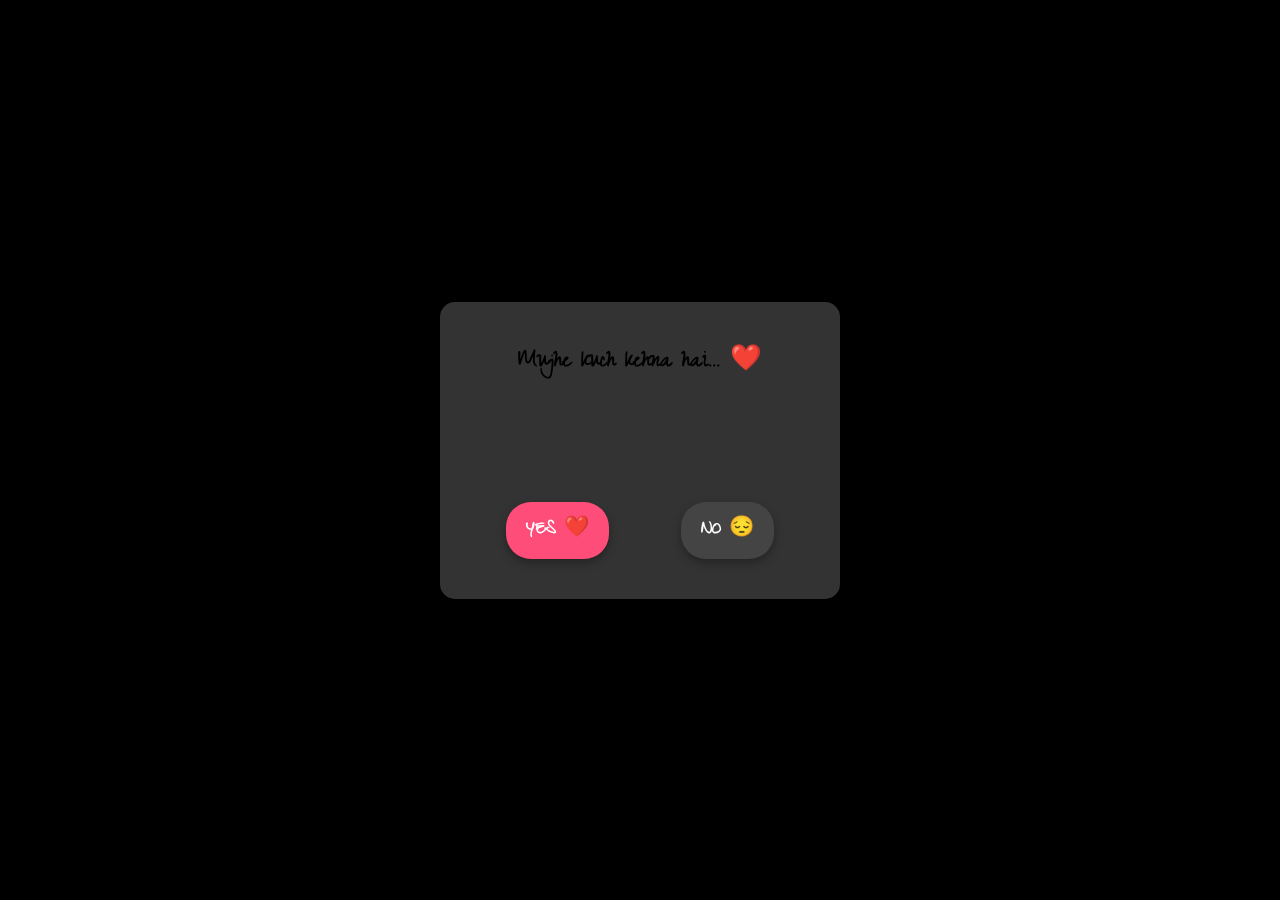
<file: index.html>
<!DOCTYPE html>
<html lang="en">
<head>
    <meta charset="UTF-8">
    <meta name="viewport" content="width=device-width, initial-scale=1.0">
    <title>Developer Pritam</title>
    <link rel="stylesheet" href="style.css">
    <link rel="icon" type="image/png" href="Logo.jpg">
</head>
<body>
    <!-- Background -->
    <div class="background"></div>

    <!-- Proposal Box -->
    <div class="container">
        <!-- Messages Section -->
        <div class="message-box">
            <h2 id="slideText">Loading...</h2> <!-- Dynamic Message -->
        </div>

        <!-- Buttons -->
        <div class="buttons">
            <a href="yes.html" class="btn yes">YES ❤️</a>
            <a href="no.html" class="btn no">NO 😔</a>
        </div>
    </div>

    <script src="script.js"></script>
</body>
</html>
</file>
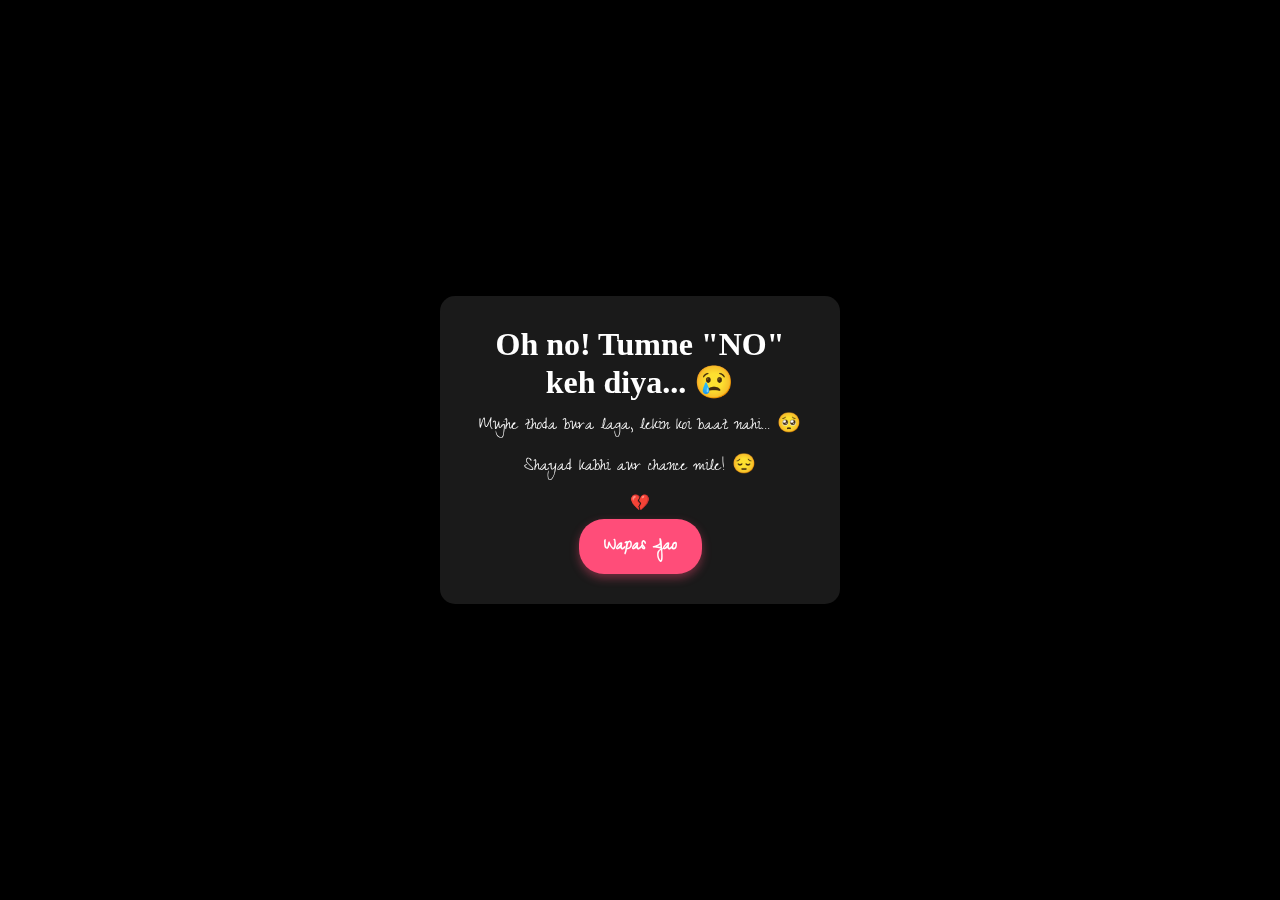
<file: no.html>
<!DOCTYPE html>
<html lang="en">
<head>
    <meta charset="UTF-8">
    <meta name="viewport" content="width=device-width, initial-scale=1.0">
    <title>Developer Ayush</title>
    <link rel="stylesheet" href="no.css">
</head>
<body>
    <!-- Background -->
    <div class="background"></div>

    <!-- Sad Message Box -->
    <div class="no-container">
        <h1 class="no-message">Oh no! Tumne "NO" keh diya... 😢</h1>
        <p class="no-text">Mujhe thoda bura laga, lekin koi baat nahi... 🥺</p>
        <p class="no-text">Shayad kabhi aur chance mile! 😔</p>

        <!-- Sad Image -->
        <p>💔</p>

        <!-- Back Button -->
        <a href="index.html" class="btn back">Wapas Jao</a>
    </div>
</body>
</html>
</file>
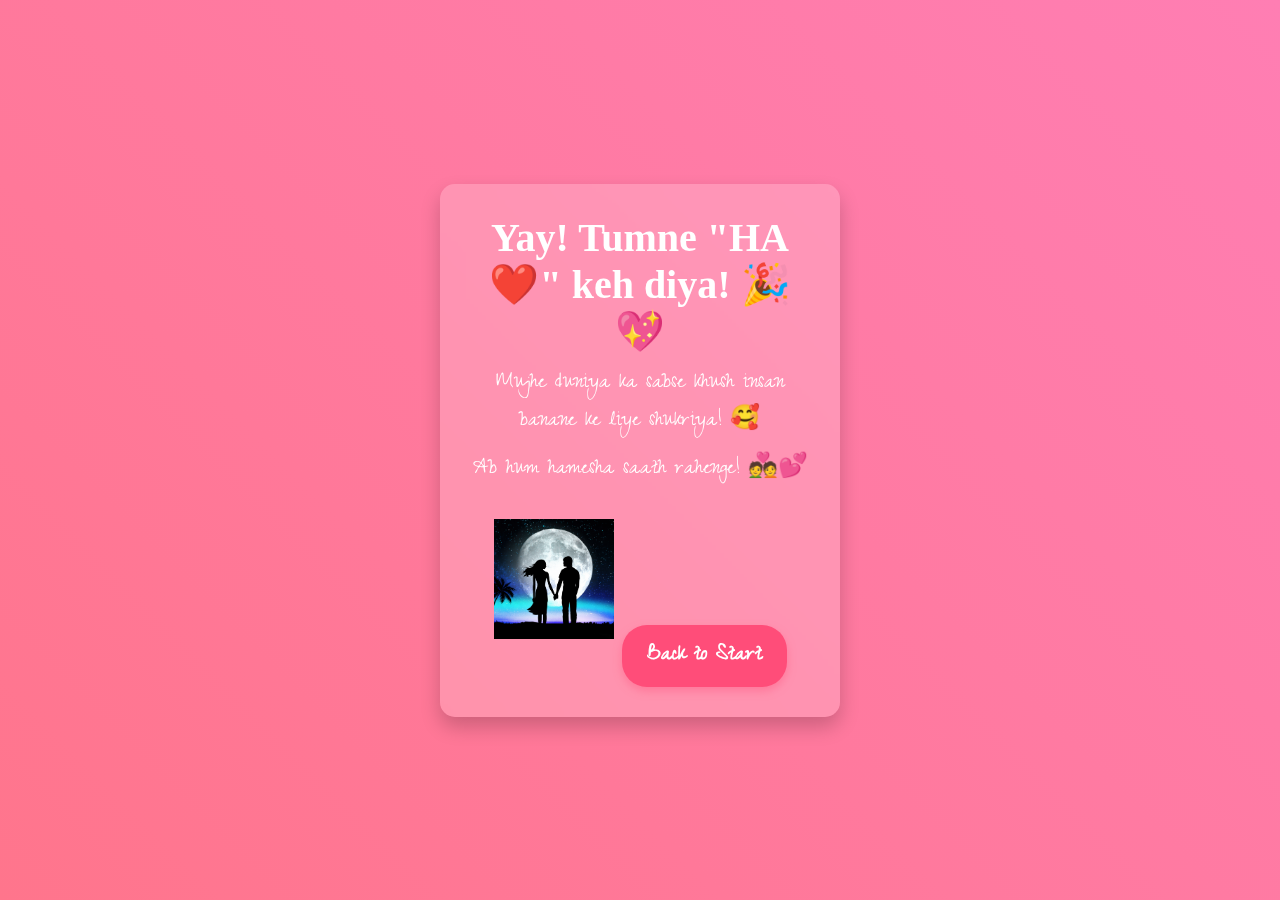
<file: yes.html>
<!DOCTYPE html>
<html lang="en">
<head>
    <meta charset="UTF-8">
    <meta name="viewport" content="width=device-width, initial-scale=1.0">
    <title>Developer Pritam</title>
    <link rel="stylesheet" href="yes.css">
    <link rel="icon" type="image/png" href="Logo.jpg">
</head>
<body>
    <!-- Background Slideshow -->
    <div class="background"></div>

    <!-- Confirmation Box -->
    <div class="yes-container">
        <h1 class="yes-message">Yay! Tumne "HA ❤️" keh diya! 🎉💖</h1>
        <p class="yes-text">Mujhe duniya ka sabse khush insan banane ke liye shukriya! 🥰</p>
        <p class="yes-text">Ab hum hamesha saath rahenge! 💑💕</p>

        <!-- Cute Image -->
        <img src="Couple.jpg" class="love-img" alt="Happy Couple">

        <!-- Back Button -->
        <a href="index.html" class="btn back">Back to Start</a>
    </div>
</body>
</html>
</file>
<file: style.css>
/* Google Font */
@import url('https://fonts.googleapis.com/css2?family=Zeyada&display=swap');
* {
    margin: 0;
    padding: 0;
    box-sizing: border-box;
    font-family: 'zeyada', sans-serif;
    font-size: 17px;
}

/* Full-Screen Background (Initially Black) */
body {
    display: flex;
    align-items: center;
    justify-content: center;
    height: 100vh;
    background-color: black; /* Default Black */
    text-align: center;
    position: relative;
}

/* Background Image (Initially Empty) */
.background {
    position: fixed;
    top: 0;
    left: 0;
    width: 100%;
    height: 100%;
    background-size: cover;
    background-position: center;
    z-index: -1;
}

/* Proposal Container */
.container {
    background: rgba(255, 255, 255, 0.2);
    padding: 40px 30px;
    border-radius: 15px;
    backdrop-filter: blur(10px);
    box-shadow: 0 10px 20px rgba(0, 0, 0, 0.2);
    width: 80%;
    max-width: 400px;
    animation: fadeIn 1.5s ease-in-out;
}

/* Fade-In Animation */
@keyframes fadeIn {
    from { opacity: 0; transform: scale(0.8); }
    to { opacity: 1; transform: scale(1); }
}

/* Message Box */
.message-box {
    width: 100%;
    height: 110px;
    overflow: hidden;
    text-align: center;
}

/* Message Animation */
#slideText {
    font-size: 1.5rem;
    transition: opacity 0.5s ease, transform 0.5s ease;
}

/* Fade In */
.fade-in {
    opacity: 1;
    transform: translateY(0);
}

/* Fade Out */
.fade-out {
    opacity: 0;
    transform: translateY(-20px);
}

/* Buttons */
.buttons {
    display: flex;
    justify-content: space-around;
    margin-top: 50px;
}

.btn {
    padding: 12px 20px;
    font-size: 1.2rem;
    font-weight: bold;
    color: white;
    border-radius: 25px;
    text-decoration: none;
    box-shadow: 0 4px 10px rgba(0, 0, 0, 0.3);
    transition: 0.3s;
}

.yes {
    background-color: #ff4d79;
}

.no {
    background-color: #444;
}

.yes:hover {
    background-color: #e6396f;
    transform: scale(1.1);
}

.no:hover {
    background-color: #222;
    transform: scale(1.1);
}
</file>
<file: no.css>
/* Google Font */
@import url('https://fonts.googleapis.com/css2?family=Zeyada&display=swap');

* {
    margin: 0;
    padding: 0;
    box-sizing: border-box;
    font-family: 'zeyada', sans-serif;
}

/* Full-Screen Background (Black for Sad Mood) */
body {
    display: flex;
    align-items: center;
    justify-content: center;
    height: 100vh;
    background: black;
    text-align: center;
}

/* Sad Response Box */
.no-container {
    background: rgba(255, 255, 255, 0.1);
    padding: 30px;
    border-radius: 15px;
    backdrop-filter: blur(10px);
    box-shadow: 0 10px 20px rgba(0, 0, 0, 0.2);
    width: 80%;
    max-width: 400px;
    animation: fadeIn 1.5s ease-in-out;
}

/* Fade-In Animation */
@keyframes fadeIn {
    from { opacity: 0; transform: scale(0.8); }
    to { opacity: 1; transform: scale(1); }
}

/* Sad Message */
.no-message {
    font-size: 2rem;
    color: white;
    font-family: 'Pacifico', cursive;
}

/* Message Text */
.no-text {
    font-size: 1.2rem;
    color: white;
    margin: 10px 0;
}

.p {
  width:20px;
  height:20px;
}


/* Bounce Animation */
@keyframes bounce {
    from { transform: translateY(0px); }
    to { transform: translateY(-10px); }
}

/* Back Button */
.back {
    display: inline-block;
    padding: 12px 25px;
    font-size: 1.2rem;
    font-weight: bold;
    color: white;
    background-color: #ff4d79;
    border-radius: 25px;
    text-decoration: none;
    box-shadow: 0 4px 10px rgba(255, 77, 121, 0.4);
    transition: 0.3s;
}

.back:hover {
    background-color: #e6396f;
    transform: scale(1.05);
}
</file>
<file: yes.css>
/* Google Font */
@import url('https://fonts.googleapis.com/css2?family=Zeyada&display=swap');

* {
    margin: 0;
    padding: 0;
    box-sizing: border-box;
    font-family: 'zeyada', sans-serif;
    font-size: 20px;
}

/* Full-Screen Background */
body {
    display: flex;
    align-items: center;
    justify-content: center;
    height: 100vh;
    background: linear-gradient(45deg, #ff758c, #ff7eb3);
    text-align: center;
}

/* Confirmation Box */
.yes-container {
    background: rgba(255, 255, 255, 0.2);
    padding: 30px;
    border-radius: 15px;
    backdrop-filter: blur(10px);
    box-shadow: 0 10px 20px rgba(0, 0, 0, 0.2);
    width: 80%;
    max-width: 400px;
    animation: fadeIn 1.5s ease-in-out;
}

/* Animations */
@keyframes fadeIn {
    from { opacity: 0; transform: scale(0.8); }
    to { opacity: 1; transform: scale(1); }
}

/* Messages */
.yes-message {
    font-size: 2rem;
    color: white;
    font-family: 'Pacifico', cursive;
}

.yes-text {
    font-size: 1.2rem;
    color: white;
    margin: 10px 0;
}

/* Cute Image */
.love-img {
    width: 120px;
    margin: 20px 0;
    animation: bounce 1.5s infinite alternate;
}

@keyframes bounce {
    from { transform: translateY(0px); }
    to { transform: translateY(-10px); }
}

/* Back Button */
.back {
    display: inline-block;
    padding: 12px 25px;
    font-size: 1.2rem;
    font-weight: bold;
    color: white;
    background-color: #ff4d79;
    border-radius: 25px;
    text-decoration: none;
    box-shadow: 0 4px 10px rgba(255, 77, 121, 0.4);
    transition: 0.3s;
}

.back:hover {
    background-color: #e6396f;
    transform: scale(1.05);
}
</file>
